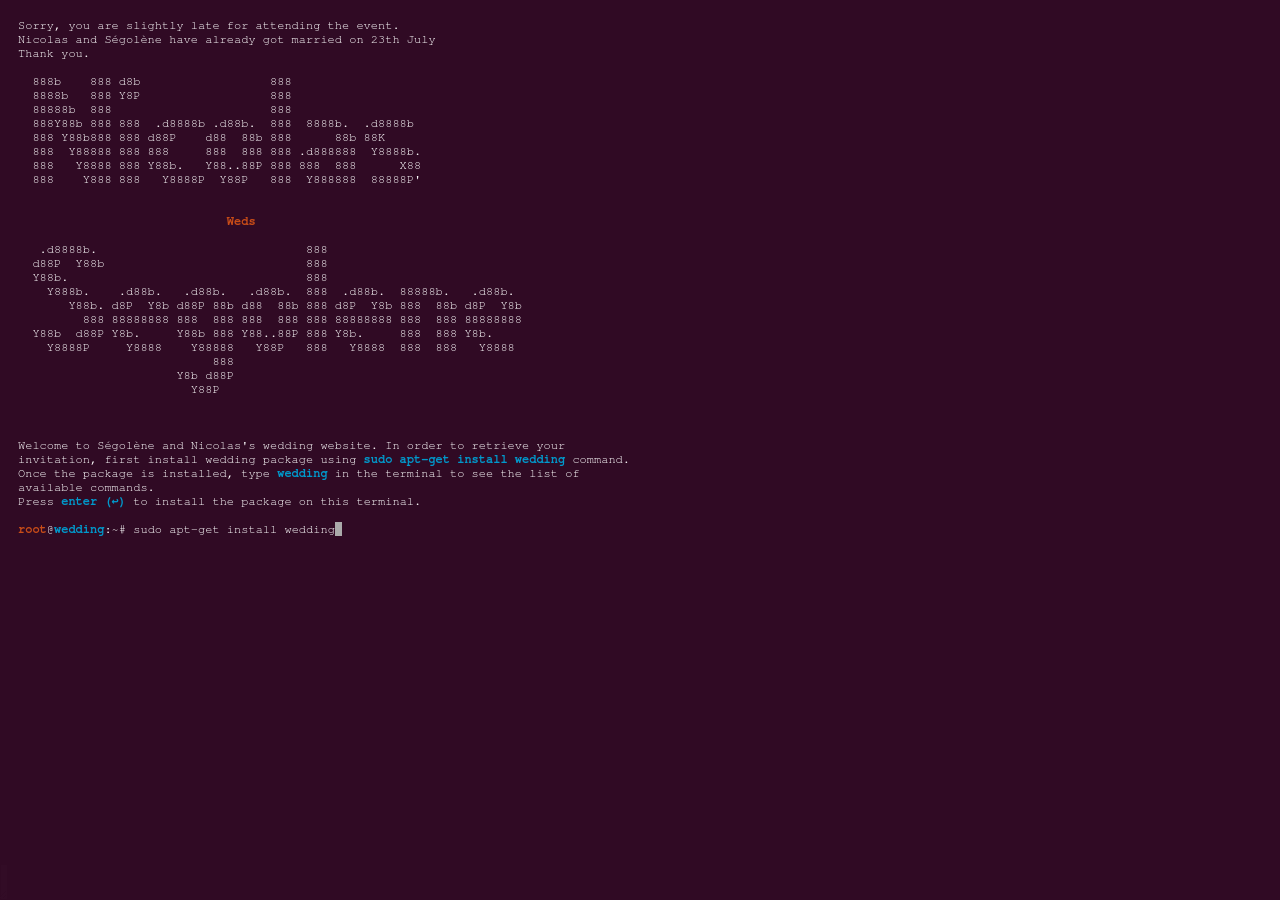
<file: index.html>
<!DOCTYPE html>
<html xmlns="http://www.w3.org/1999/xhtml">

<head>
  <meta http-equiv="content-type" content="text/html; charset=UTF-8">
  <meta charset="utf-8">
  <title>root@wedding</title>
  <link href="style/css.css" rel="stylesheet" type="text/css">
  <link href="style/jquery.css" rel="stylesheet">
  <script src="style/base64.js"></script>
</head>

<body style="height: 600px;" class="terminal">
  <!--[if lt IE 7]>
            <p class="chromeframe">You are using an <strong>outdated</strong> browser. Please <a href="http://browsehappy.com/">upgrade your browser</a> or <a href="http://www.google.com/chromeframe/?redirect=true">activate Google Chrome Frame</a> to improve your experience.</p>
        <![endif]-->


  <div class="terminal-output">
  </div>
  <script src="https://ajax.googleapis.com/ajax/libs/jquery/1.10.1/jquery.min.js"></script>
  <script>
    window.jQuery || document.write('<script src="style/jquery.min.js"><\/script>')
  </script>
  <script src="style/jquery.terminal-0.7.8.min.js"></script>
  <script src="style/jquery_002.js"></script>
  <script src="style/main.js"></script>
</body>

</html>
</file>
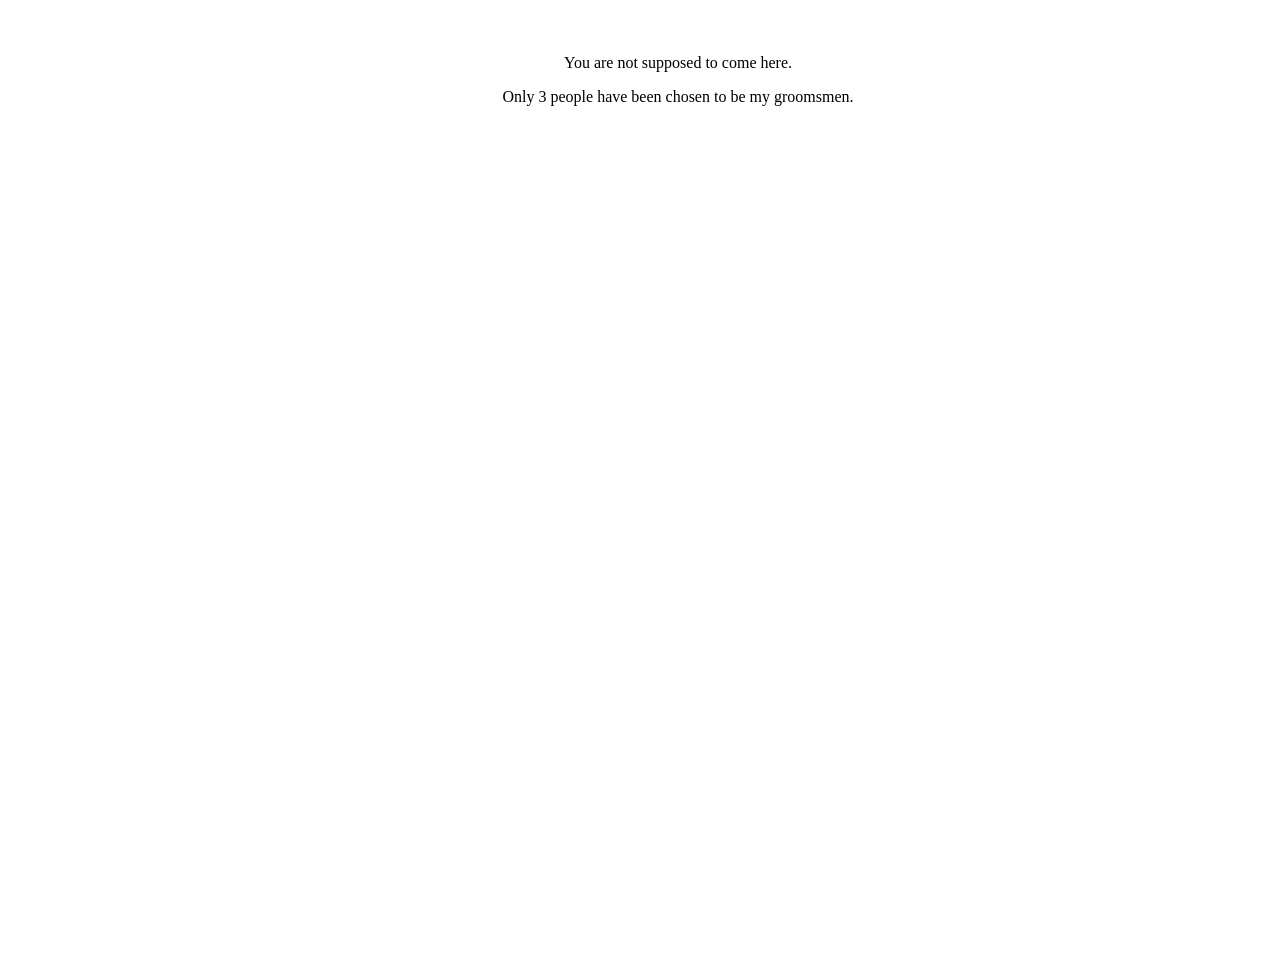
<file: answer.html>
<!DOCTYPE html>
<html xmlns="http://www.w3.org/1999/xhtml">

<head>
  <meta http-equiv="content-type" content="text/html; charset=UTF-8">
  <meta charset="utf-8">
  <title>root@wedding</title>
  <script>
    function getQueryStrings() {
      var assoc = {};
      var decode = function(s) {
        return decodeURIComponent(s.replace(/\+/g, " "));
      };
      var queryString = location.search.substring(1);
      var keyValues = queryString.split('&');

      for (var i in keyValues) {
        var key = keyValues[i].split('=');
        if (key.length > 1) {
          assoc[decode(key[0])] = decode(key[1]);
        }
      }
      return assoc;
    }
  </script>
  <link href='https://fonts.googleapis.com/css?family=Lato:400,900,300' rel='stylesheet' type='text/css'>
  <link href='https://fonts.googleapis.com/css?family=Engagement' rel='stylesheet' type='text/css'>
  <style>
    body {
      height: 100vh;
      width: 100vw;
      text-align: center;
      padding: 30px;
    }

    .box {
      outline: 1px dashed #98abb9;
      outline-offset: -5px;
      background: ghostwhite;
      width: auto;
      height: 80vh;
      padding: 30px 50px;
      text-align: center;
      text-justify: auto;
      margin: 0 auto;
      font-family: 'Lato', sans-serif;
      line-height: 5px;
      display: inline-block;
    }

    .effect {
      position: relative;
      box-shadow: 0 1px 4px rgba(0, 0, 0, 0.3), 0 0 40px rgba(0, 0, 0, 0.1) inset;
    }

    .effect:before,
    .effect:after {
      content: "";
      position: absolute;
      z-index: -1;
      box-shadow: 0 0 20px rgba(0, 0, 0, 0.8);
      top: 50%;
      bottom: 0;
      left: 10px;
      right: 10px;
      border-radius: 100px / 10px;
    }

    .box p {
      color: #2E2E2E;
    }

    #defaulttext {
      font-size: 7vh;
    }

    #girl {
      color: #FF6699;
      text-shadow: rgba(46, 46, 46, 0.35) 0px 4px 8px;
    }

    #name {
      font-size: 9vh;
      color: white;
      text-shadow: 0 1px 0 #ccc, 0 2px 0 #c9c9c9, 0 3px 0 #bbb, 0 4px 0 #b9b9b9, 0 5px 0 #aaa, 0 6px 1px rgba(0, 0, 0, .1), 0 0 5px rgba(0, 0, 0, .1), 0 1px 3px rgba(0, 0, 0, .3), 0 3px 5px rgba(0, 0, 0, .2), 0 5px 10px rgba(0, 0, 0, .25), 0 10px 10px rgba(0, 0, 0, .2), 0 20px 20px rgba(0, 0, 0, .15);
    }

    #myguys {
      font-size: 8vh;
      color: #47B0DB;
      text-decoration: underline;
      text-shadow: rgba(46, 46, 46, 0.71) 0px 4px 8px;
    }

    #willyoube {
      font-size: 3vh;
    }

    #groomsman {
      font-size: 8vh;
      font-family: 'Engagement';
      font-style: italic;
      text-shadow: rgb(224, 224, 224) 1px 1px 0px;
    }
  </style>
</head>

<body>
  <div class="box effect">
    <p id="name">
      <span id='man'>YOU</span>
    </p>
    <br>
    <p id="defaulttext">I'VE GOT</p>
    <p id="defaulttext">THE
      <strong id="girl">GIRL</strong>
    </p>
    <p id="defaulttext">BUT I NEED</p>
    <p id="defaulttext" </p>
      <p id="myguys">
        <strong>MY GUYS</strong>
      </p>
      <br>
      <p id="willyoube">Will you be my</p>
      <p id="groomsman">Groomsman?</p>
  </div>
  <script>
    var qs = getQueryStrings();
    var myParam = qs["man"];
    if (myParam && (myParam === 'Benoît' || myParam === 'Simon' || myParam === 'Balázs')) {
      var elt = document.getElementById('man');
      elt.removeChild(elt.firstChild);
      elt.appendChild(document.createTextNode(myParam.toUpperCase()));
    } else {
      document.body.innerHTML = "<p>You are not supposed to come here.</p><p>Only 3 people have been chosen to be my groomsmen.</p>"
    }
  </script>
</body>

</html>
</file>
<file: style/css.css>
@font-face {
  font-family: 'Source Code Pro';
  font-style: normal;
  font-weight: 400;
  src: local('Source Code Pro'), local('SourceCodePro-Regular'), url(http://themes.googleusercontent.com/static/fonts/sourcecodepro/v4/mrl8jkM18OlOQN8JLgasDxM0YzuT7MdOe03otPbuUS0.woff) format('woff');
}
@font-face {
  font-family: 'Source Code Pro';
  font-style: normal;
  font-weight: 600;
  src: local('Source Code Pro Semibold'), local('SourceCodePro-Semibold'), url(http://themes.googleusercontent.com/static/fonts/sourcecodepro/v4/leqv3v-yTsJNC7nFznSMqZ6-ys_j0H4QL65VLqzI3wI.woff) format('woff');
}
</file>
